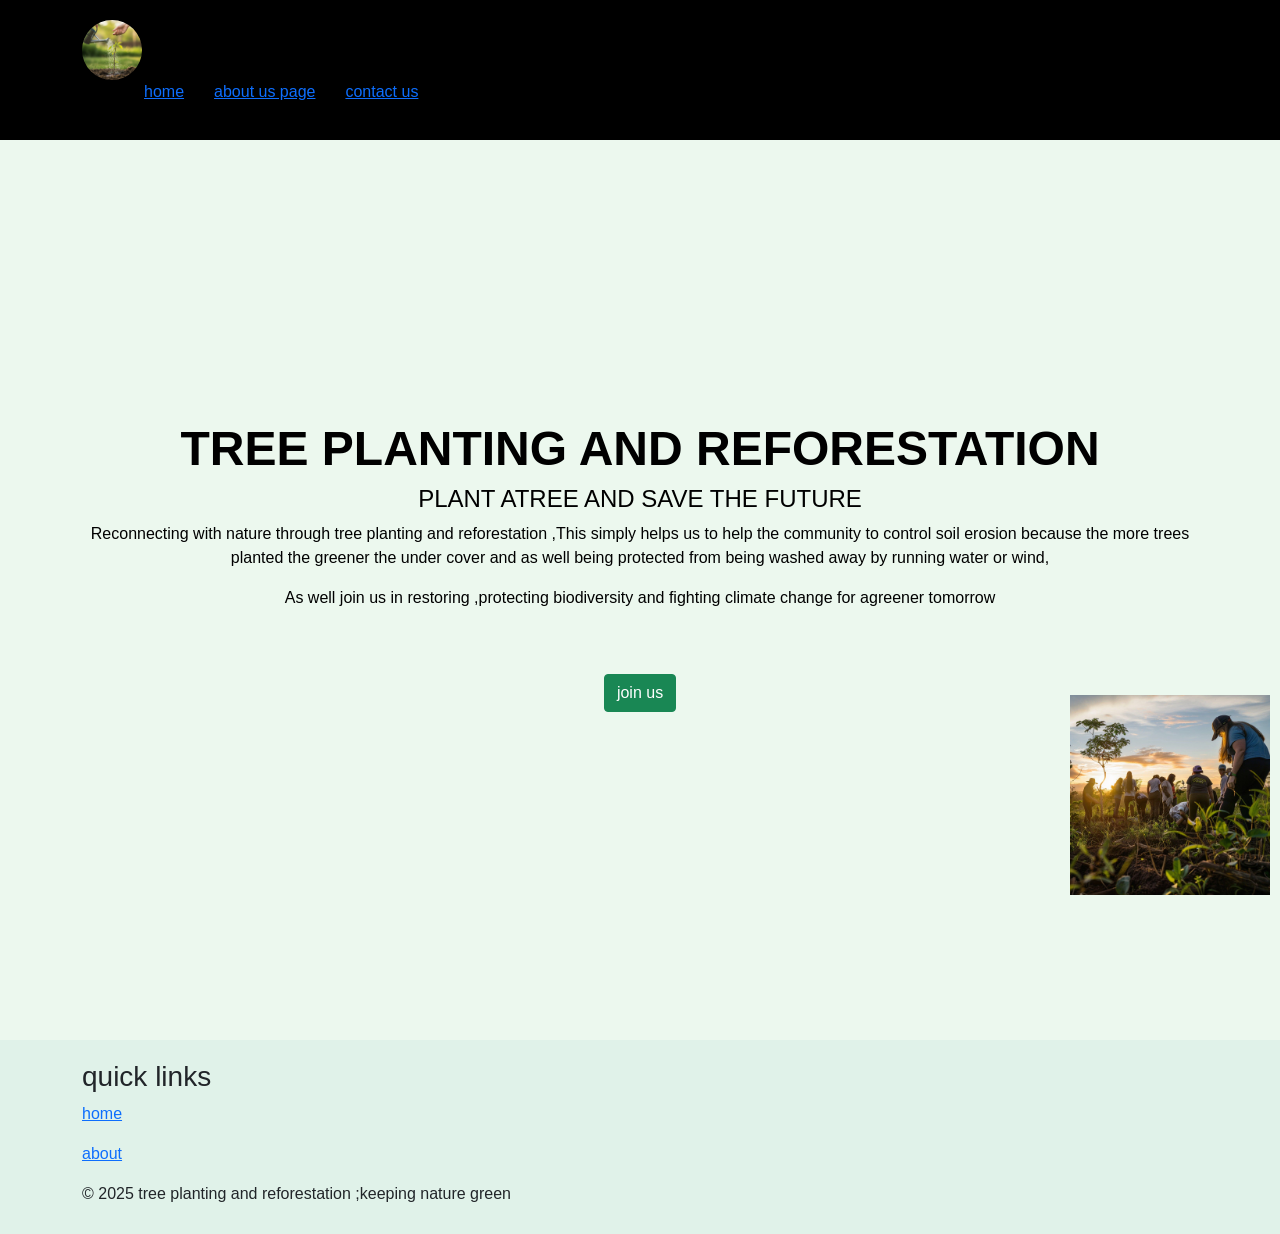
<file: index.html>
<!DOCTYPE html>
<html lang="en">
<head>
  <link rel="stylesheet" href="styles.css">
    <meta charset="UTF-8">
    <meta name="viewport" content="width=device-width, initial-scale=1.0">
    <title>WELCOME TO MERCY`S TREE PLANTING AND REFORESTATION</title>
    <link rel="stylesheet" href="bootstrap/css/bootstrap.css">

</head>
<body style="background-color: #ecf8ee;">
    <header>
        <div class="main container">
<div class="logo">
    <img src="images/green.jpg" alt="">
</div>
    <nav>
<ul>
<li><a href="index.html">home</a></li>
<li><a href="about.html">about us page</a></li>
<li><a href="contact.html">contact us</a></li>
</ul>
    </nav>   
 </div>
</header>
<section class="roma">
    <div class="roma container">
    <h1 class="fw-bold text-shadow" style="font-family: algerian,sans-serif; font-size: 3rem; text-shadow: 2px 2px 4px rgba(red, green, blue, alpha);">TREE PLANTING AND REFORESTATION</h1>
    <h4>PLANT ATREE AND SAVE THE FUTURE</h4>
 <p>Reconnecting with nature through tree planting and reforestation ,This simply helps us to help the community to control soil erosion because the more trees planted the greener the under cover and as well being  protected from being washed away by running water or wind,</p>
<p>As well join us in restoring ,protecting biodiversity and fighting climate change for agreener tomorrow</p><br><br>
<button class="btn btn-success">join us</button><br><br>

    </div>
    </section>
    <footer style="background-color: #e0f2e9; padding: 20px;" >
<div class="container text-centre">
    <h3>quick links</h3>
    <p><a href="#home">home</a></p>
    <p><a href="#about">about</a></p>

<div class="copyright">
<p class="mb-2">&copy; 2025 tree planting and reforestation ;keeping nature green</p>
<img src="images/planting.jpg" alt="tree" class="position-absolute" style="width: 200px; bottom: 5px; right: 10px;">
</div>
</div>
    </footer>
</body>
</html>
</file>
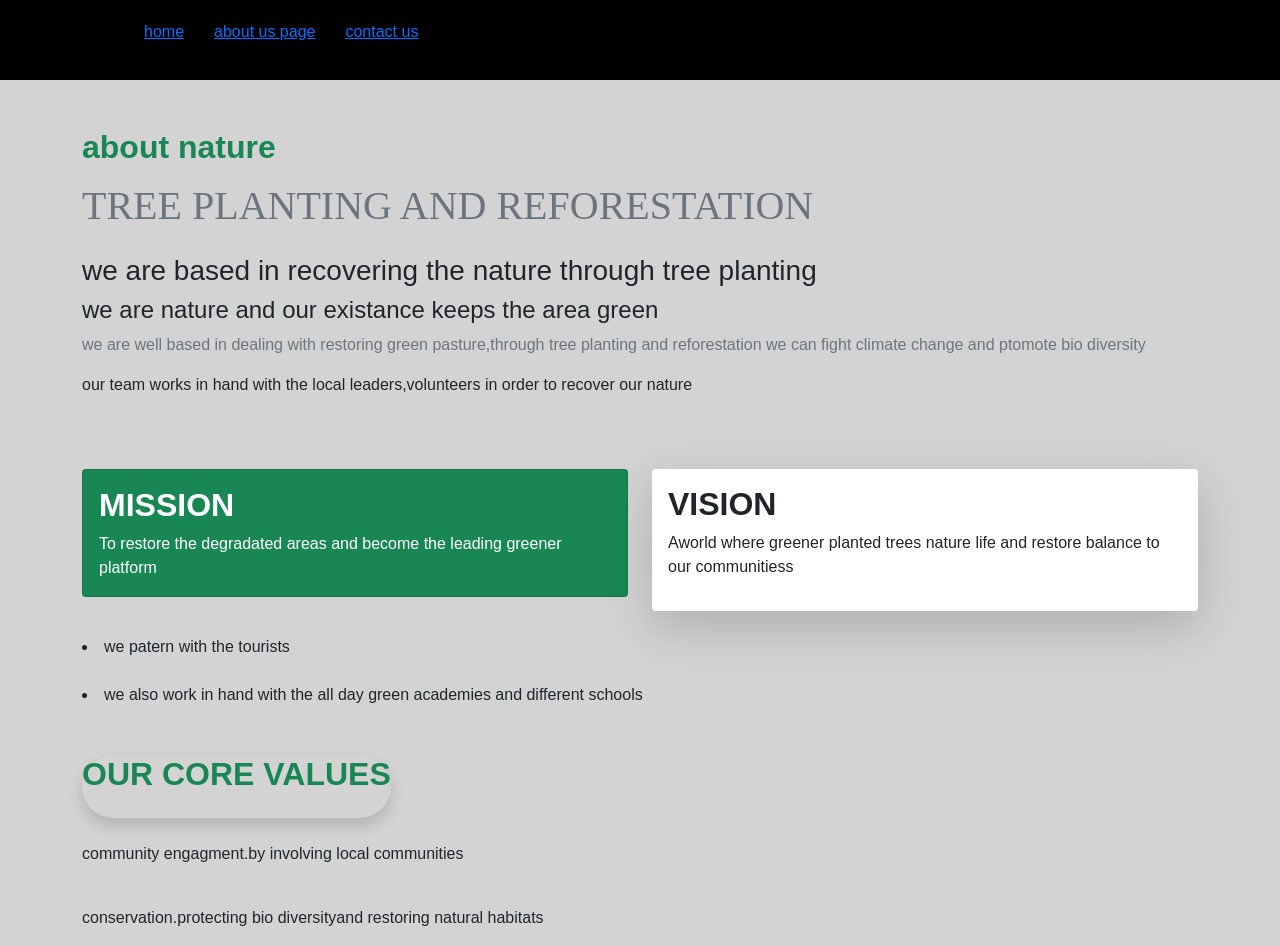
<file: about.html>
<!DOCTYPE html>
<html lang="en">
<head>
    <link rel="stylesheet" href="styles.css">
    <meta charset="UTF-8">
    <meta name="viewport" content="width=device-width, initial-scale=1.0">
    <title>Document</title>
    <link rel="stylesheet" href="bootstrap/css/bootstrap.css">
</head>
<body style="background-color: lightgray;">
    <header>
        <div class="main container">
    <nav>
<ul>
<li><a href="index.html">home</a></li>
<li><a href="about.html">about us page</a></li>
<li><a href="contact.html">contact us</a></li>
</ul>
    </nav>   
 </div>
</header>


<section class="about" id="about">
<div class="container mt-5">
<h2 class="text-centre fw-bold text-success mb-3">about nature</h2>
<h1 class="text-centre text-secondary mb-4" style="font-family: cooper black;">TREE PLANTING AND REFORESTATION</h1>
<h3 class="text-centre ">we are based in recovering the nature through tree planting</h3>
<h4 class="text-shadow">we are nature and our existance keeps the area green</h4>
<p class="text-centre text-muted">we are well based in dealing with restoring green pasture,through tree planting and reforestation we can fight climate change and ptomote bio diversity</p>
<p>our team works in hand with the local leaders,volunteers in order to recover our nature</p>


<div class="row mt-5 g-4">
    <div class="col-md-6">
        <div class="card bg-success text-white shadow-lgborder-0">
            <div class="card-body">
<h2 class="card-title fw-bold text-uppercase">MISSION</h2>
<p class="card-text">To restore the degradated areas and become the leading greener platform</p>
</div>
</div>
</div>

<div class="col-md-6">
    <div class="card bg-success-subtitle text-dark shadow-lg border-0">
    <div class="card-body">
<h2 class="card-title fw-bold text-uppercase">VISION</h2>
<p>Aworld where greener planted trees nature life and restore balance to our communitiess </p>
</div>
</div>

</div>

<li>we patern with the tourists</li>
<li>we also work in hand with the all day green academies and different schools</li>
<div class="container mt-5 text-centre">  
    <div class="d-inline-flex align-items-center justify-content-center  text-white shadow" style="border-radius: 50px;">
<h2 class="fw-bold text-success mb-4 ">OUR CORE VALUES</h2>
</div>
</div>
<P>community engagment.by involving local communities</P>
<p>conservation.protecting bio diversityand restoring natural habitats</p>


</div>
</section>
</body>
</html>
</file>
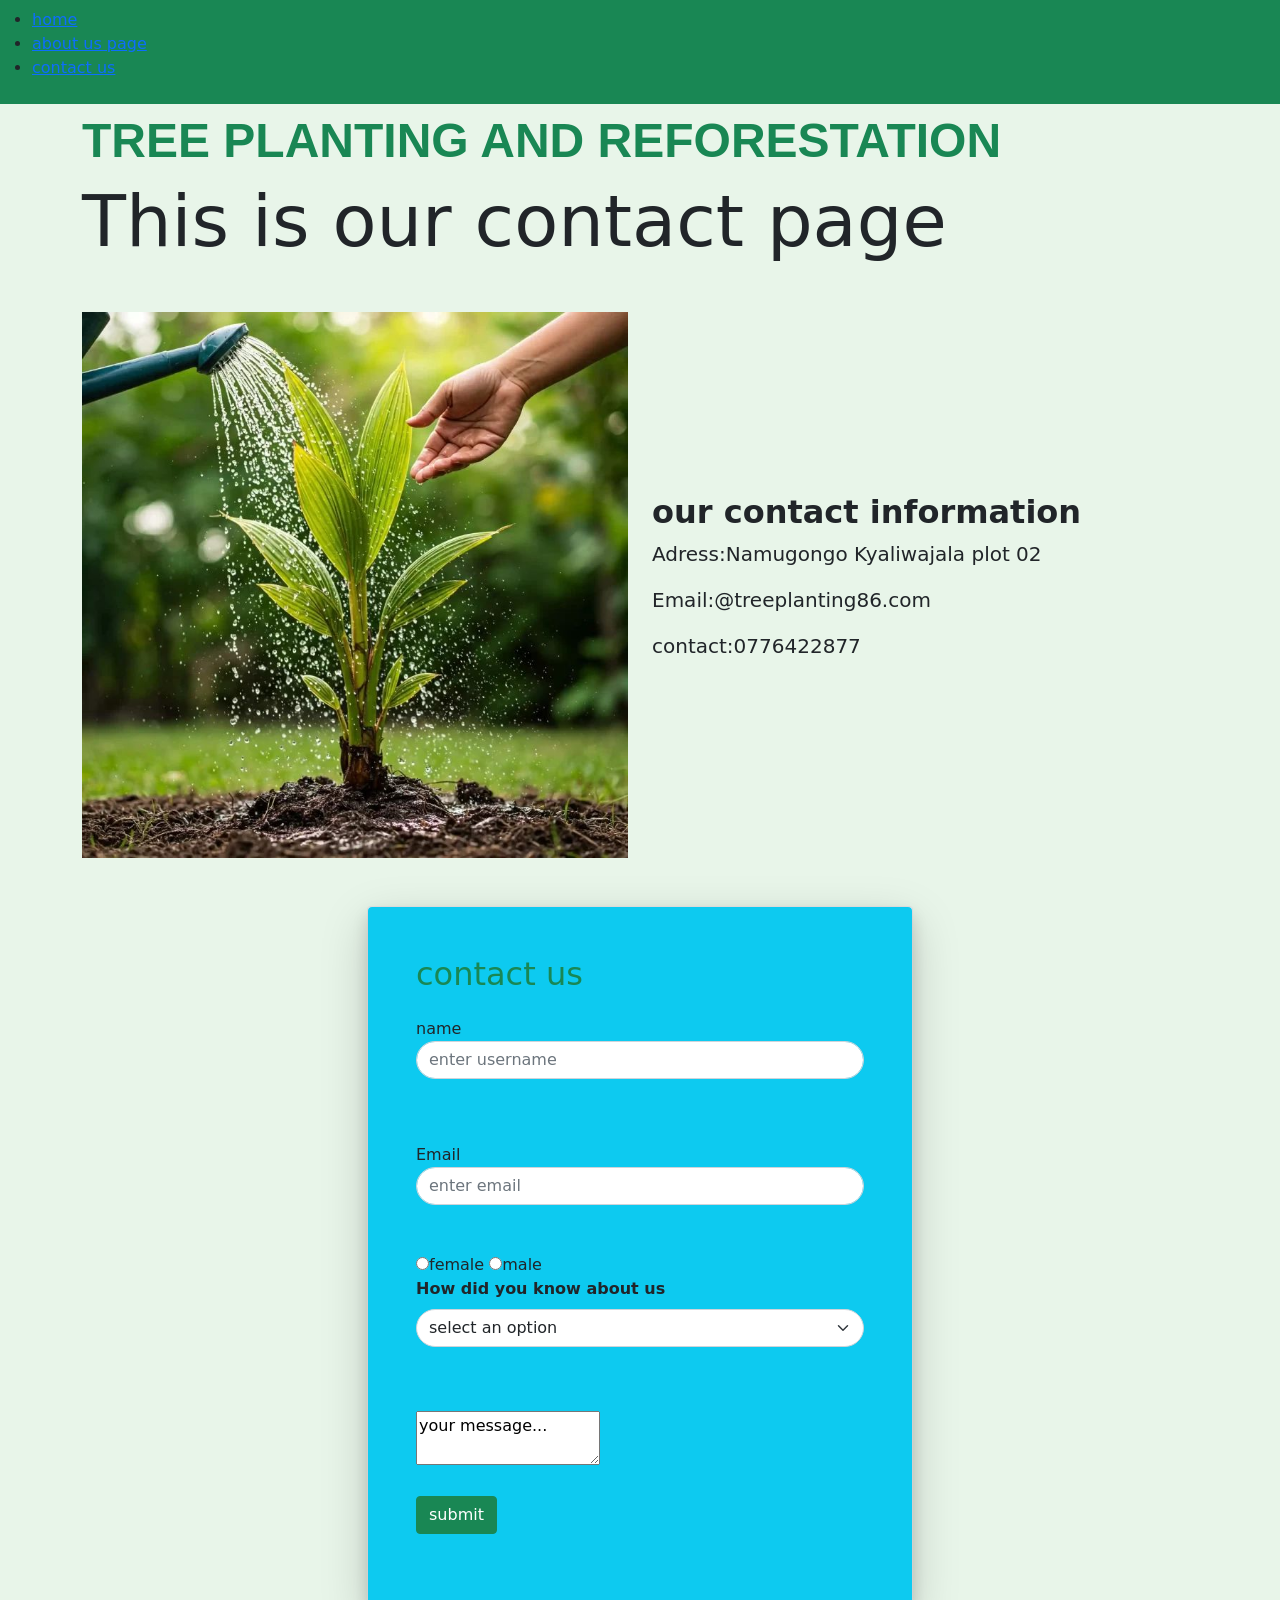
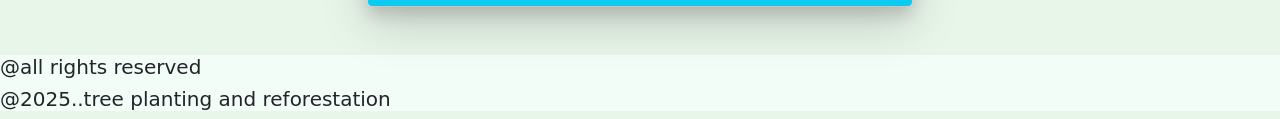
<file: contact.html>
<!DOCTYPE html>
<html lang="en">
<head>
    <link rel="stylesheet" href="bootstrap/css/bootstrap.min.css">
    <meta charset="UTF-8">
    <meta name="viewport" content="width=device-width, initial-scale=1.0">
    <title>centered heading</title>

</head>
<body style="background-color: #e8f5e9;">  
    
<header class="row g-0">
    <nav class="navbar navbar-expand-lg  navbar-dark bg-success"> 
<ul>
<li><a href="index.html">home</a></li>
<li><a href="about.html">about us page</a></li>
<li><a href="contact.html">contact us</a></li>
</ul>

    </nav>  
</header>
    <div class="container text-centre my-2">
        
<h1 class="fw-bold text-success" style="font-family: algerian, sans-serif; font-size: 3rem; text-shadow: 2px 2px 4px rgba(0,0,0,0,3);">TREE PLANTING AND REFORESTATION</h1>

<h2 class="display-2 text-dark">This is our contact page</h2>
</div>
 <div class="container my-5">
    <div class="row align-items-center">

        <div class="col-md-6">
      <img src="images/green.GPG.jpg" alt="Example Image" class="img-fluid rounded-circle-shadow-lg">

      </div>

      <div class="col-md-6">
   <h2 class="text priamary fw-bold">our contact information</h2>
   <p class="lead"><strong>Adress:</strong>Namugongo Kyaliwajala plot 02</p>
    <p class="lead"><strong>Email:</strong>@treeplanting86.com</p>
    <p class="lead"><strong>contact:</strong>0776422877</p>
    </div>
   </div>
</div>
<div class="container my-5">
    <div class="row justify-content-center">
        <div class="col-md-6">

            <div class="card shadow-lg rounded" style="background-color: linear-gradient(to bottom right, #d4eddd, #a8e6a3);">
                <div class="card-body p-5 rounded bg-info text-black shadow">
                  <h2 class="text-success mb-4 text-centre">contact us</h2>
 <form action="">
    <div class="mb-3">
 <label for="name"> name</label>
 <input type="text" class="form-control rounded-pill" required placeholder="enter username"><br><br>
 </div>
 <label for="">Email</label>
 <input type="email" class="form-control rounded-pill" recquired placeholder="enter email"><br><br>
 <input type="radio" name="gender" id=""><label for="female">female</label>
 <input type="radio" name="gender" id=""><label for="male">male</label>


<div class="mb-3">
 <label for="source" class="form-label fw-bold">How did you know about us</label>
 <select class="form-select rounded-pill" id="source">
    <option selected disabled>select an option</option>
 <option value="afriend">friend</option>
 <option value="family">family</option><br><br>
 <option value="website">website/blog</option>
 <option value="other">other</option>
</select><br><br>
</div>
<textarea name="message" row="8">your message...</textarea><br><br>
<button class="btn btn-success">submit</button><br><br>
</form>

</div>
</div>
</div>

</div>
</div>
<footer style="background-color: #f3fdf7;">
    <h5>@all rights reserved</h5>
    <h5>@2025..tree planting and reforestation</h5>
</footer>
    
</body>
</html>
</file>
<file: styles.css>
* {
    margin: 0;
    padding: 0;
    box-sizing: border-box;
    font-family: 'Segoe UI', Tahoma, Geneva, Verdana, sans-serif;
}
body{
    background-color: lightseagreen;
    color: #000000;
    line-height: 1.6;
}

header {
    background-color:#000000;
    padding: 20px 15px;
    border-bottom: 4px rgba(red, green, blue, alpha);   
}
.logo img{
    width: 60px;
    height: auto;
    border-radius: 80%;
}
nav ul {
display: flex;
list-style: none;
}
nav ul li {
    margin-left: 30px;
}


.roma {
    display: flex;
    justify-content: center;
    align-items: center;
    flex-direction: column;
    height: 100vh;
    text-align: center;
    color:black;
padding: 100px 15px;
background-size: 600px;
}
</file>
